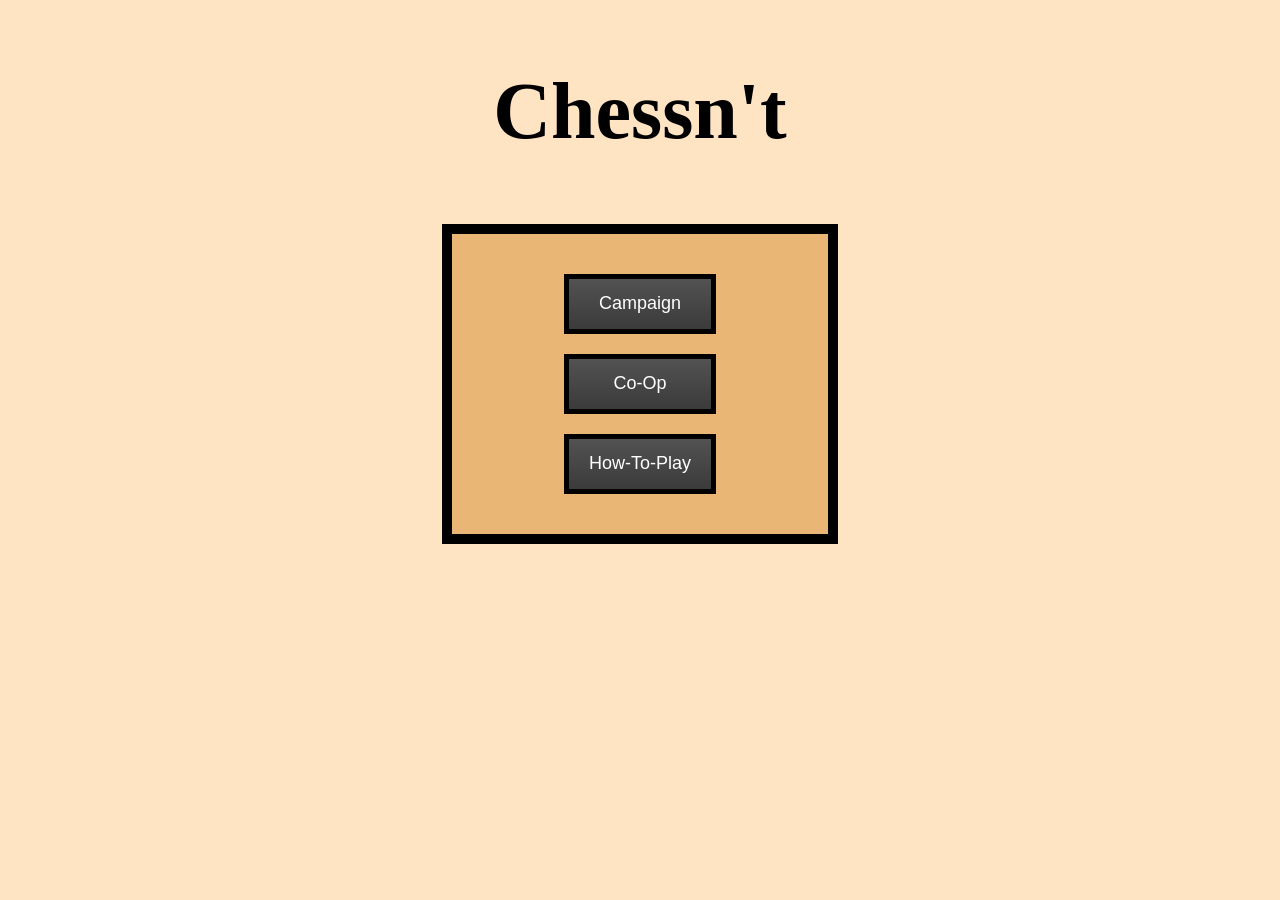
<file: index.html>
<!DOCTYPE html>
<html>
<head>
  <style>
    .center {
      margin: auto;
      width: 50%;
      padding: 10px;
    }
    .center1 {
      margin: auto;
      width: 90%;
      border: 5px solid black;
      background-color: white;
    }
    .center2 {
      margin: auto;
      width: 25%;
      border: 10px solid black;
      padding: 30px;
      background-color: #eab676;
      align-content: center;
    }
    a{
      display: grid;
      height: 50px;
      width: 200px;
      background: linear-gradient(
      #525252, #3B3B3B
      );
      margin: auto;
      left: 0;
      right: 0;
      top: 0;
      bottom: 0;
      place-items: center;
      color: white;
      font-size: large;
      font-family: sans-serif;
      text-decoration: none;
      text-align: center;


    }
    h2{font-size: 80px; font-family: "Old English Text MT"}
    apple {
      background-image: url('https://assets.dicebreaker.com/chess-playing-hand.jpeg/BROK/thumbnail/1600x900/quality/100/chess-playing-hand.jpeg');
    }
    html{
      background-color: bisque;
    }
    p{text-align: center}
    h2{text-align: center}
    a{align-content: center}
    div{text-align: center}
  </style>
</head>
<body>


<h2>Chessn't</h2>

<div class = "center2">
  <div class = "center">
    <a class= "center1" href = "campaign.html"> Campaign</a>
  </div>
  <div class = "center">
    <a class= "center1" href = game.html"> Co-Op </a>
  </div>
  <div class = "center">
    <a class= "center1" href = game.html"> How-To-Play </a>
  </div>
</div>

</body>
</html>
</file>
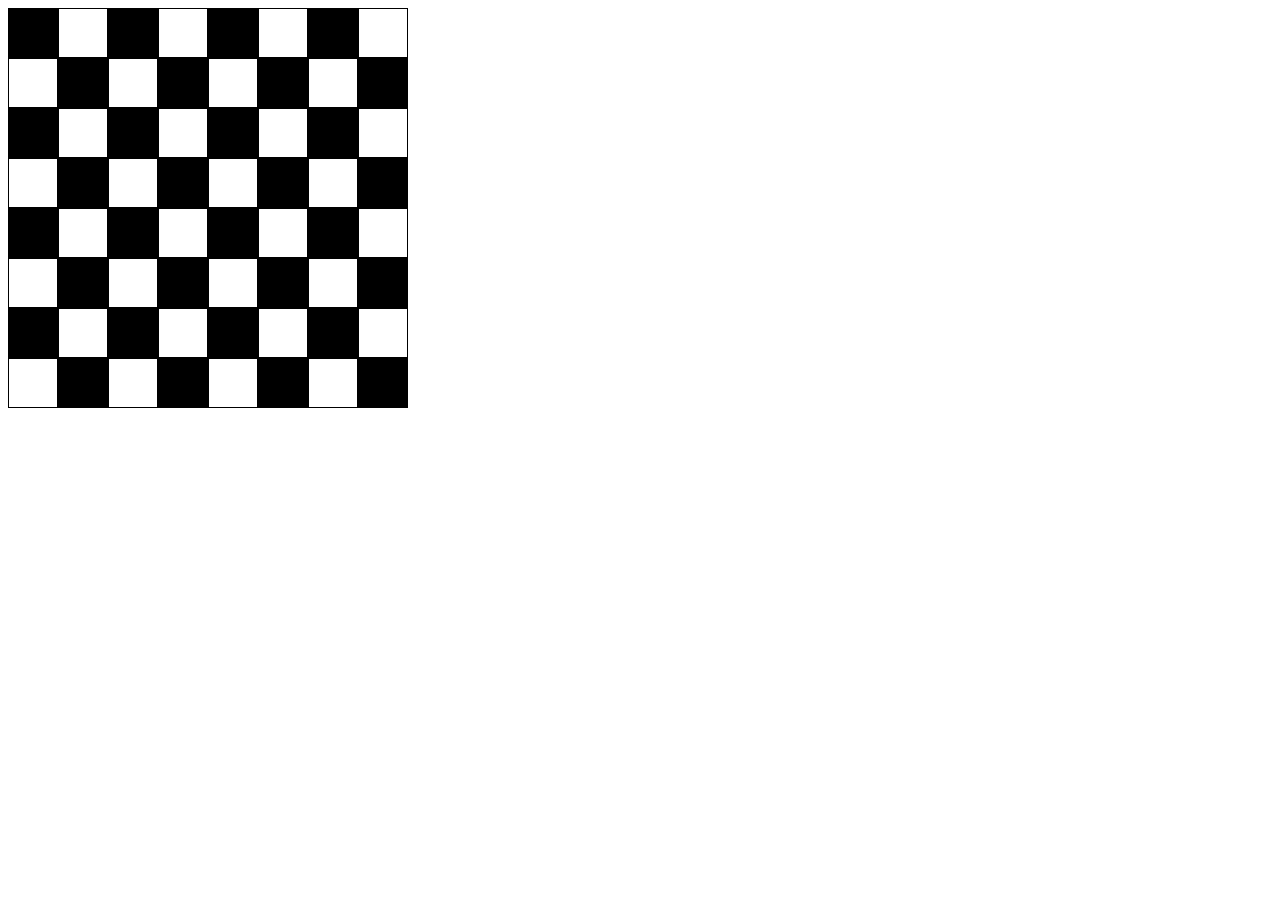
<file: Chessnt.html>
<!DOCTYPE html>
<html lang="en">
<head>
  <style>
  #chessboard {
    width: 400px;
    height: 400px;
  }
  .chess-square {
    float: left;
    width: 48px;
    border: 1px solid black;
    height: 48px;
    background-color: #fff;
  }
  </style>
  <meta charset="UTF-8">
  <title>Title</title>
</head>
<body>
  <div id="chessboard"></div>
  <script>
    var chessboard = document.getElementById('chessboard');
    for (var i = 0; i < 8; i++) {
      for (var j = 0; j < 8; j++) {
        var chessSquare = document.createElement('div');
        chessSquare.className = 'chess-square';
        if ((i + j) % 2 == 0) {
          chessSquare.style.backgroundColor = '#000';
        }
        chessboard.appendChild(chessSquare);
      }
    }
  </script>
</body>
</html>
</file>
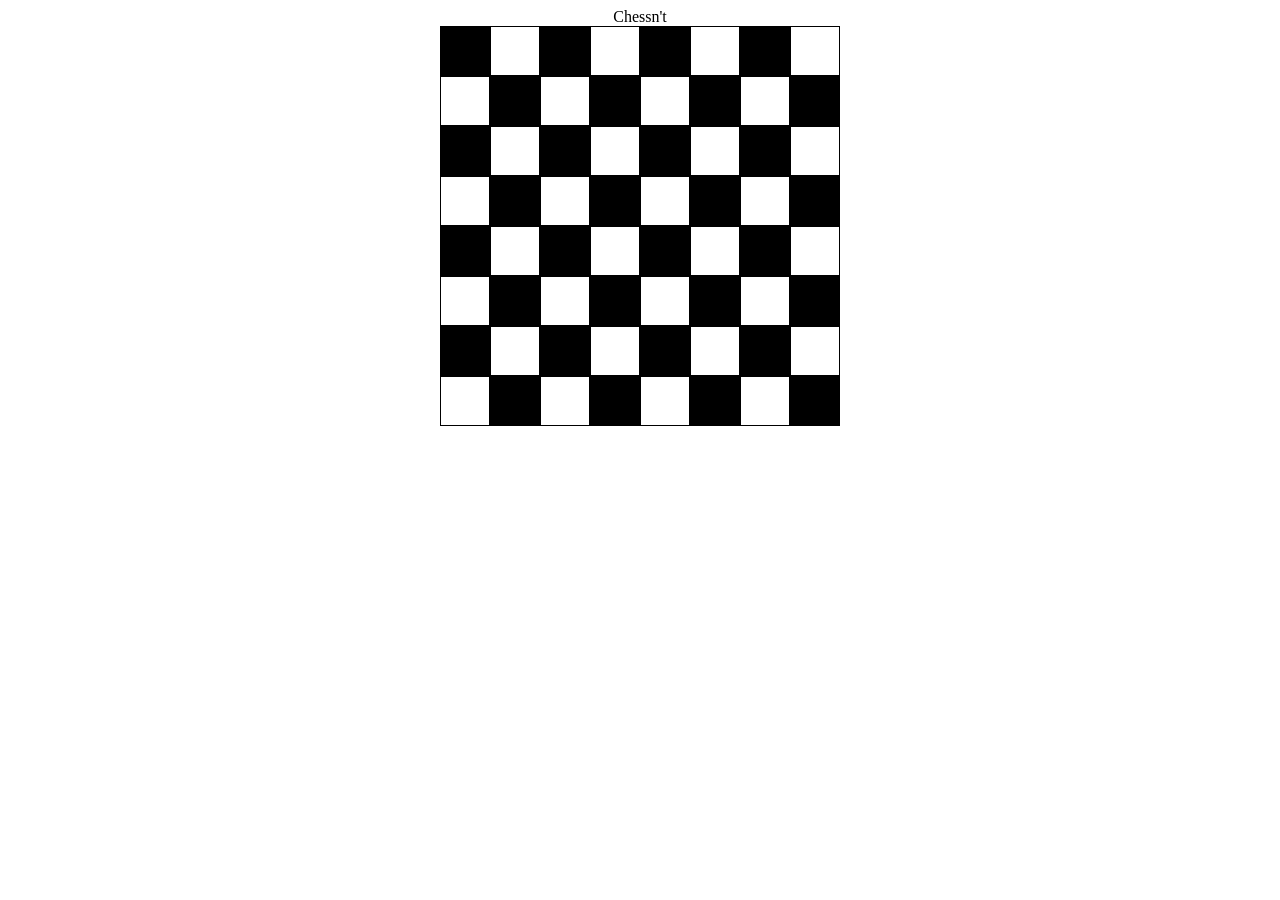
<file: game.html>
<!DOCTYPE html>
<html lang="en">
<head>
  <style>
    #chessboard {
      width: 400px;
      height: 400px;
      margin: auto;
    }
    .chess-square {
      float: left;
      width: 48px;
      border: 1px solid #000000;
      height: 48px;
      background-color: #fff;
    }
  </style>
<meta charset="UTF-8">
<title>Chessn't</title>
</head>
<body>
  <div style="text-align: center;">Chessn't</div>
  <div id="chessboard"></div>
  <script>
    var chessboard = document.getElementById('chessboard');
    for (var i = 0; i < 8; i++) {
      for (var j = 0; j < 8; j++) {
        var chessSquare = document.createElement('div');
        chessSquare.className = 'chess-square';
        if ((i + j) % 2 == 0) {
          chessSquare.style.backgroundColor = '#000';
        }
        chessboard.appendChild(chessSquare);
      }
    }
  </script>
</body>
</html>
</file>
